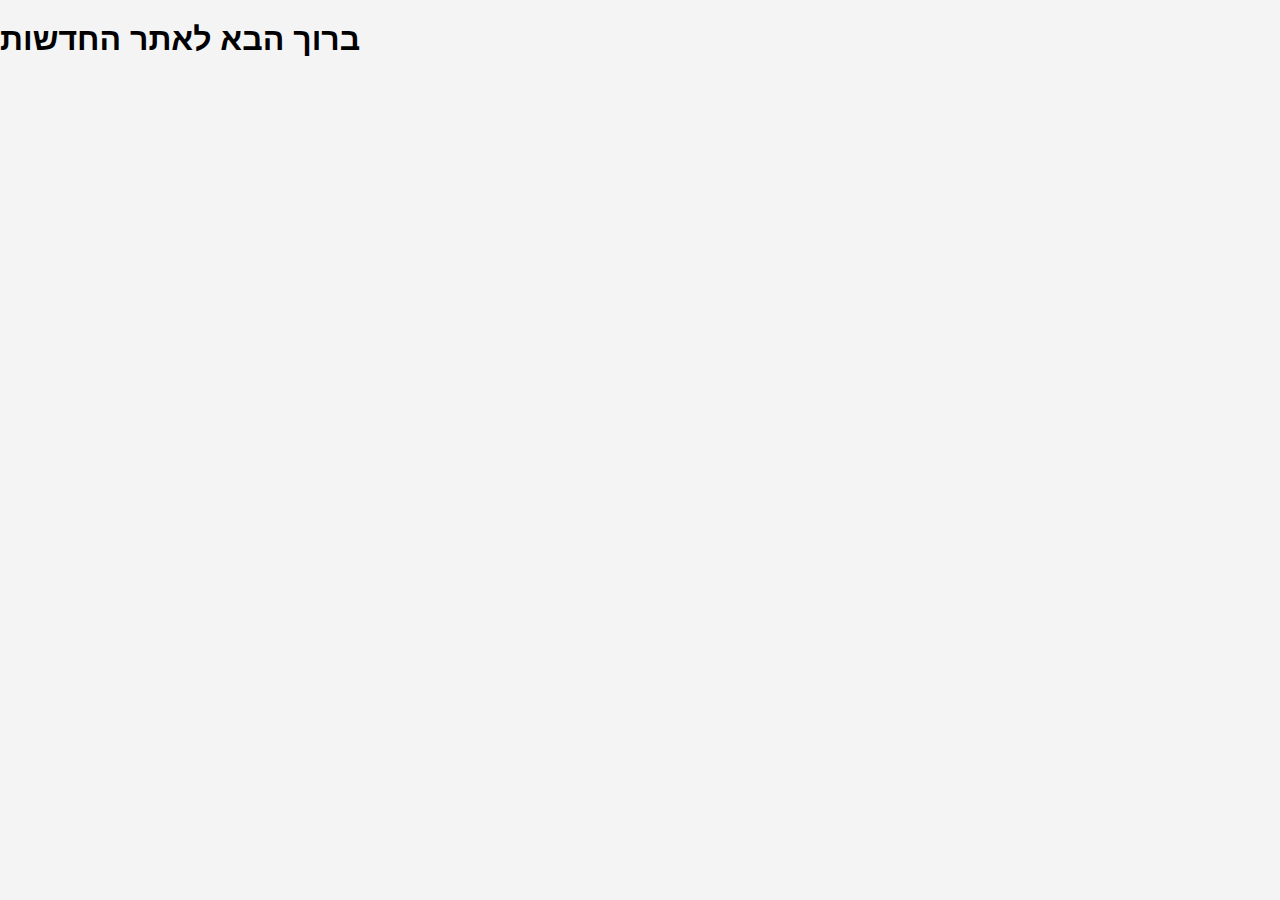
<file: index.html>
<!DOCTYPE html>
<html lang="he">
<head>
    <meta charset="UTF-8">
    <meta name="viewport" content="width=device-width, initial-scale=1.0">
    <title>דף הבית</title>
    <link rel="stylesheet" href="style.css">
</head>
<body>
    <h1>ברוך הבא לאתר החדשות</h1>
    <div id="newsContainer">
        <!-- כאן יתווספו הכתבות החדשות -->
    </div>
</body>
</html>
</file>
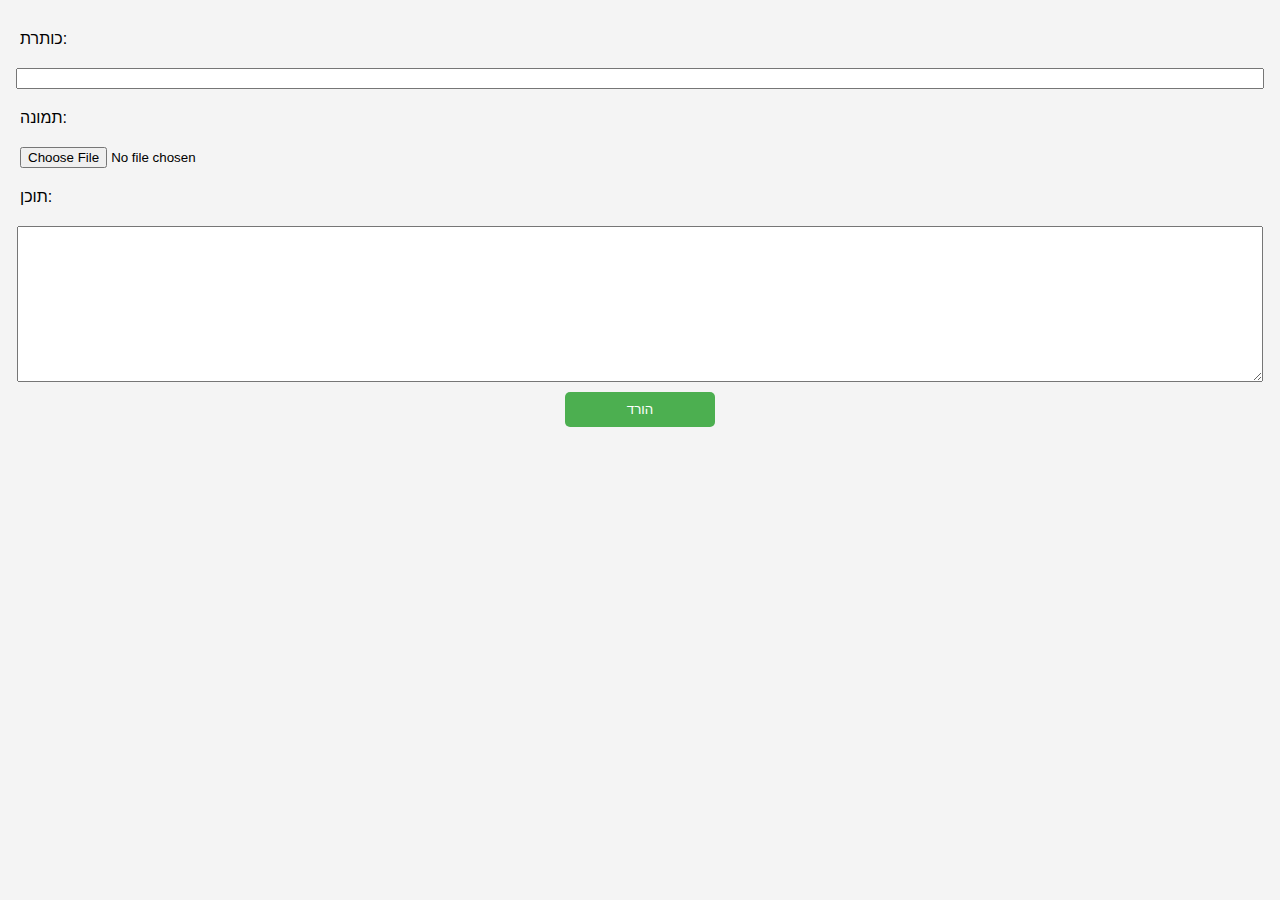
<file: edit.html>
<!DOCTYPE html>
<html lang="he">
<head>
    <meta charset="UTF-8">
    <meta name="viewport" content="width=device-width, initial-scale=1.0">
    <title>עריכת כתבה</title>
    <link rel="stylesheet" href="style.css">
</head>
<body>
    <form id="articleForm">
        <label for="title">כותרת:</label>
        <input type="text" id="title" name="title" required>

        <label for="image">תמונה:</label>
        <input type="file" id="image" name="image" accept="image/*" required>
        <img id="previewImage" alt="תצוגה מקדימה" style="display: none; width: 200px; height: auto;">

        <label for="content">תוכן:</label>
        <textarea id="content" name="content" rows="10" required></textarea>

        <button type="button" id="saveButton">הורד</button>
    </form>

    <script>
        // הצגת תמונה להעלאה בתצוגה מקדימה
        document.getElementById('image').addEventListener('change', function(event) {
            const file = event.target.files[0];
            if (file) {
                const reader = new FileReader();
                reader.onload = function(e) {
                    const imgPreview = document.getElementById('previewImage');
                    imgPreview.src = e.target.result;
                    imgPreview.style.display = 'block';
                };
                reader.readAsDataURL(file);
            }
        });

        // יצירת קובץ HTML של הכתבה והורדתו למחשב
        document.getElementById('saveButton').addEventListener('click', function() {
            const title = document.getElementById('title').value;
            const content = document.getElementById('content').value;
            const imgSrc = document.getElementById('previewImage').src;

            // יצירת HTML של הכתבה החדשה
            const articleHTML = `
                <!DOCTYPE html>
                <html lang="he">
                <head>
                    <meta charset="UTF-8">
                    <meta name="viewport" content="width=device-width, initial-scale=1.0">
                    <title>${title}</title>
                </head>
                <body>
                    <article>
                        <img src="${imgSrc}" alt="תמונה לכתבה" style="max-width: 100%; height: auto;">
                        <h2>${title}</h2>
                        <p>${content}</p>
                    </article>
                </body>
                </html>
            `;

            // יצירת קובץ HTML של דף הכתבה
            const articleBlob = new Blob([articleHTML], { type: 'text/html' });
            const articleUrl = URL.createObjectURL(articleBlob);
            const downloadLinkArticle = document.createElement('a');
            downloadLinkArticle.href = articleUrl;
            downloadLinkArticle.download = `article-${Date.now()}.html`;
            downloadLinkArticle.click();

            // יצירת קובץ HTML מעודכן של דף הבית עם הכותרת והתמונה
            const indexHTML = `
                <!DOCTYPE html>
                <html lang="he">
                <head>
                    <meta charset="UTF-8">
                    <meta name="viewport" content="width=device-width, initial-scale=1.0">
                    <title>דף הבית</title>
                </head>
                <body>
                    <h1>דף הבית</h1>
                    <div style="border: 1px solid #ccc; padding: 10px; margin: 10px;">
                        <img src="${imgSrc}" alt="תמונה לכתבה" style="width: 100px; height: auto; display: block;">
                        <h2>${title}</h2>
                    </div>
                </body>
                </html>
            `;

            // יצירת קובץ HTML מעודכן של דף הבית
            const indexBlob = new Blob([indexHTML], { type: 'text/html' });
            const indexUrl = URL.createObjectURL(indexBlob);
            const downloadLinkIndex = document.createElement('a');
            downloadLinkIndex.href = indexUrl;
            downloadLinkIndex.download = `index.html`;
            downloadLinkIndex.click();
        });
    </script>
</body>
</html>
</file>
<file: style.css>
body {
    font-family: Arial, sans-serif;
    margin: 0;
    padding: 0;
    background-color: #f4f4f4;
}

header {
    display: flex;
    justify-content: center;
    padding: 10px;
    background-color: #333;
}

header button {
    background-color: #4CAF50;
    color: white;
    border: none;
    padding: 10px 20px;
    border-radius: 5px;
    cursor: pointer;
}

header button:hover {
    background-color: #45a049;
}

main {
    display: flex;
    flex-wrap: wrap;
    justify-content: center;
    padding: 20px;
}

article {
    width: 300px;
    margin: 10px;
    padding: 15px;
    background-color: white;
    border-radius: 8px;
    box-shadow: 0 0 10px rgba(0, 0, 0, 0.1);
}

article img {
    width: 100%;
    border-radius: 8px;
}

#articleForm {
    display: flex;
    flex-direction: column;
    align-items: center;
    padding: 20px;
}

#articleForm label, #articleForm input, #articleForm textarea {
    width: 100%;
    margin: 10px 0;
}

#articleForm button {
    width: 150px;
    background-color: #4CAF50;
    color: white;
    border: none;
    padding: 10px;
    border-radius: 5px;
    cursor: pointer;
}
</file>
